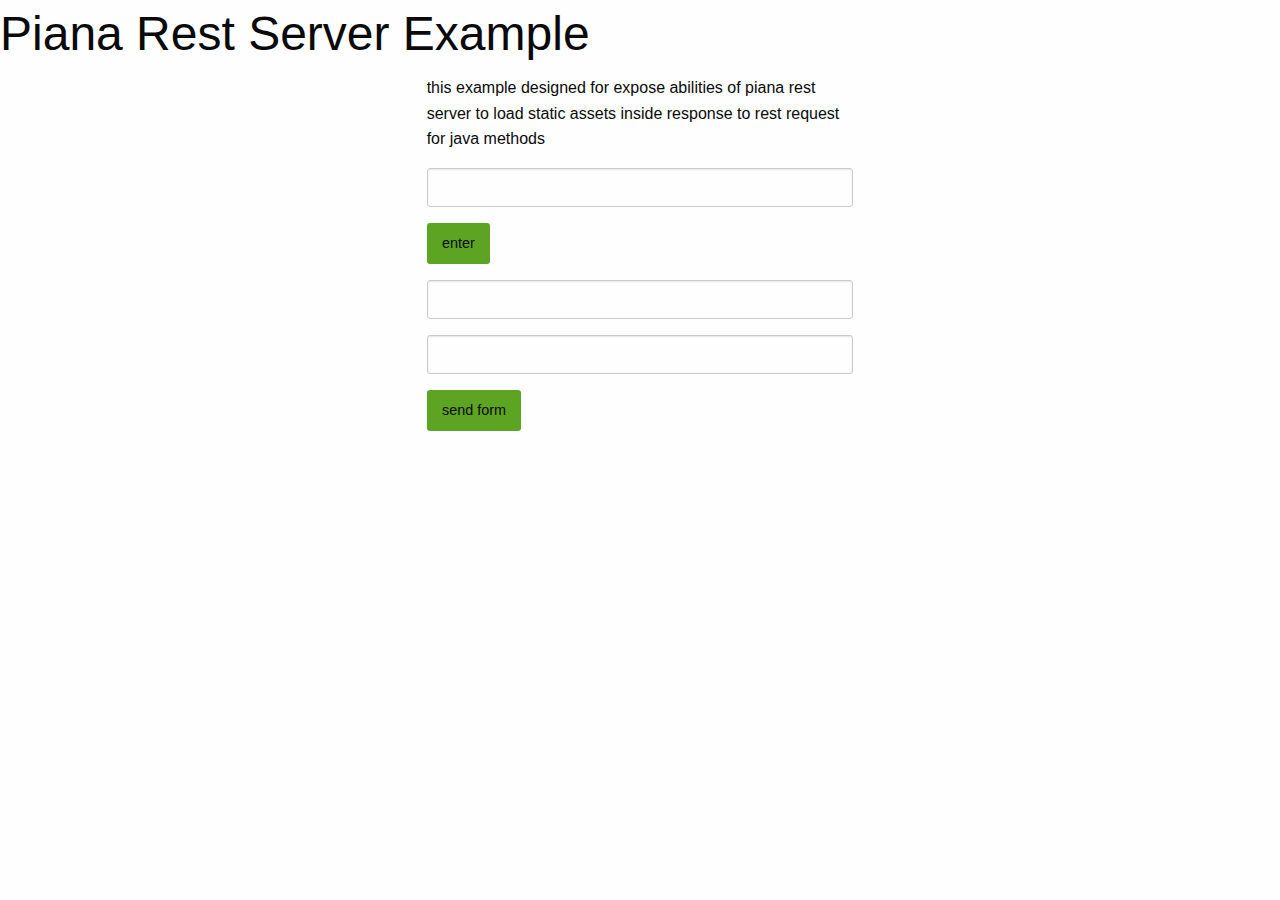
<file: html-root/index.html>
<!DOCTYPE html>
<html lang="en">
<head>
    <meta charset="UTF-8">
    <title>PIANA REST SERVER</title>
    <script type="text/javascript" src="lib/foundation-rtl/js/vendor/jquery.js"></script>
    <link rel="stylesheet" href="lib/foundation-rtl/css/foundation.min.css" />
    <script type="text/javascript" src="lib/foundation-rtl/js/vendor/foundation.min.js"></script>
    <script type="text/javascript" src="js/main.js"></script>
</head>
<body>
<h1>Piana Rest Server Example</h1>
<div class="grid-x">
    <div class="large-4 cell" >&nbsp;</div>
    <div class="large-4 cell" >
        <p>this example designed for expose abilities of piana rest server to load static assets inside response to rest request for java methods</p>
    </div>
    <div class="large-4 cell" >&nbsp;</div>
    <div class="large-4 cell" >&nbsp;</div>
    <div class="large-4 cell" >
        <input type="text" id="input-name"/>
        <button type="submit" class="success button" onclick="sayHello();">enter</button>
    </div>
    <div class="large-4 cell" >&nbsp;</div>
    <div class="large-4 cell" >&nbsp;</div>
    <div class="large-4 cell" >
        <form action="send-form" method="post">
            <input type="text" id="input-fname"/>
            <input type="tel" id="input-tel"/>
            <input type="submit" class="success button" value="send form" />
        </form>
    </div>
    <div class="large-4 cell" >&nbsp;</div>
</div>

</body>
</html>
</file>
